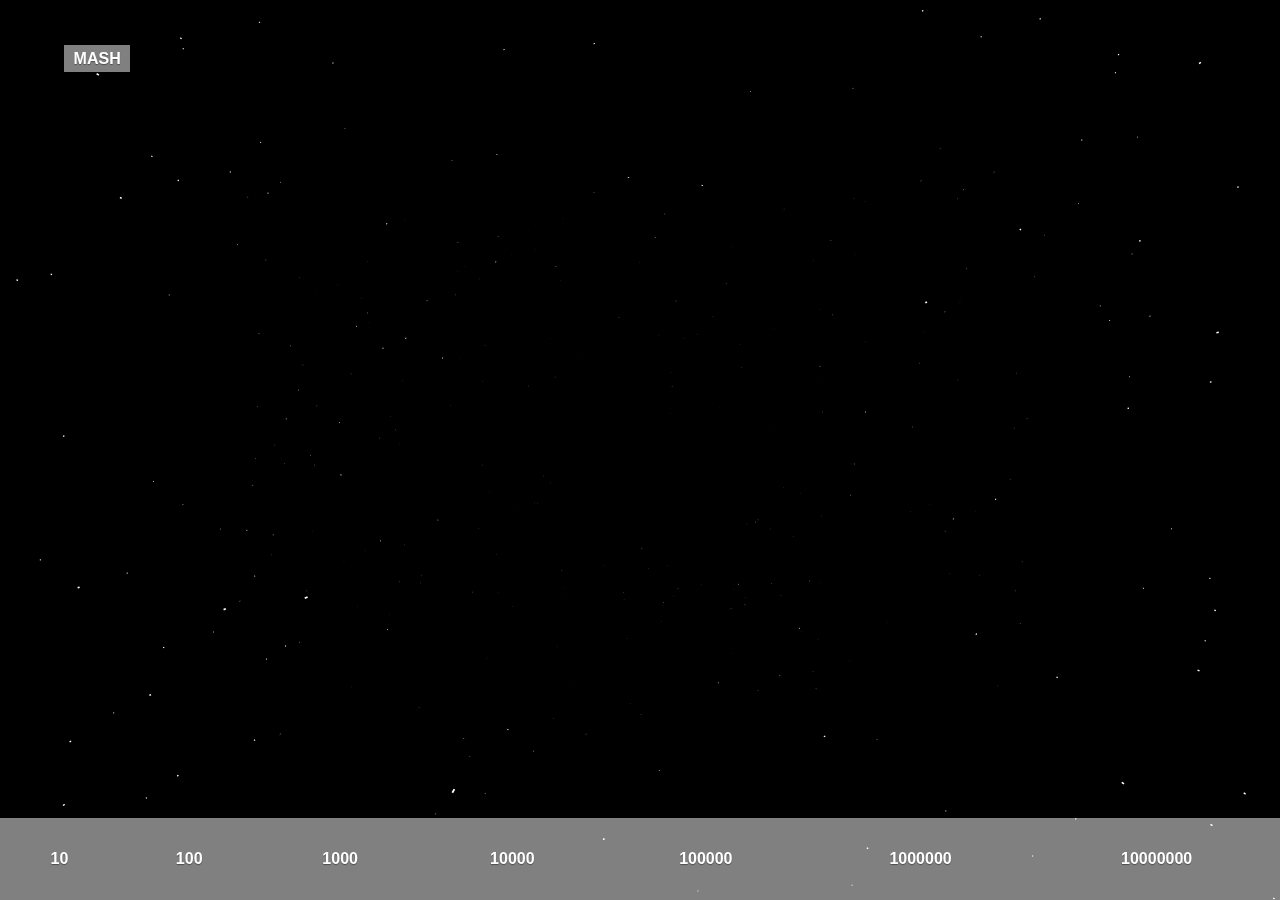
<file: index.html>
<!DOCTYPE html>
<html>
  <head>
    <title>Timeline</title>
    <meta http-equiv="Content-Type" content="text/html; charset=utf-8" />
    <script type="text/javascript" src="http://ajax.googleapis.com/ajax/libs/jquery/1.8.2/jquery.min.js"></script>
    <script type="text/javascript" src="starfield.js"></script>
    <script type="text/javascript" src="app.js"></script>
    <link type="text/css" rel="stylesheet" href="app.css" />
  </head>
  <body>
    <aside data-modal="1">
      <h1>Fact title</h1>
      <p>Lorem ipsum dolor sit amet, consectetur adipiscing elit. Quisque quis tellus sapien. Suspendisse aliquet nisi id lacus volutpat lobortis.</p>
    </aside>
    <aside data-modal="2">
      <h1>Fact title 2</h1>
      <p>Aenean fringilla elementum mauris ac adipiscing. In porttitor tincidunt urna. Phasellus interdum dignissim enim sit amet posuere. Maecenas congue lectus et augue dapibus faucibus vitae non enim. Phasellus fringilla leo laoreet nisi interdum ornare. Proin a sapien massa.</p>
    </aside>
    <aside data-modal="3">
      <h1>Fact title 3</h1>
      <p>different</p>
      <p>Lorem ipsum dolor sit amet, consectetur adipiscing elit. Quisque quis tellus sapien. Suspendisse aliquet nisi id lacus volutpat lobortis.</p>
    </aside>
    <aside data-modal="4">
      <h1>Fact title different</h1>
      <p>another</p>
    </aside>
    <aside data-modal="5">
      <h1>Fact title</h1>
      <p>thing</p>
    </aside>
    <aside data-modal="6">
      <h1>Fact title another</h1>
      <p>something</p>
      <p>Lorem ipsum dolor sit amet, consectetur adipiscing elit. Quisque quis tellus sapien. Suspendisse aliquet nisi id lacus volutpat lobortis.</p>
    </aside>
    <aside data-modal="7">
      <h1>Fact title again</h1>
      <p>another thing</p>
    </aside>
    <nav class="speedometer">
      <ul>
        <li data-val="1" data-modal="1">10</li>
        <li data-val="2" data-modal="2">100</li>
        <li data-val="3" data-modal="3">1000</li>
        <li data-val="4" data-modal="4">10000</li>
        <li data-val="5" data-modal="5">100000</li>
        <li data-val="6" data-modal="6">1000000</li>
        <li data-val="7" data-modal="7">10000000</li>
      </ul>
    </nav>
    <a class="mash" href="mash.html">MASH</a>
    <div class="overlay"></div>
    <canvas id="starfield"></canvas>
  </body>
</html>
</file>
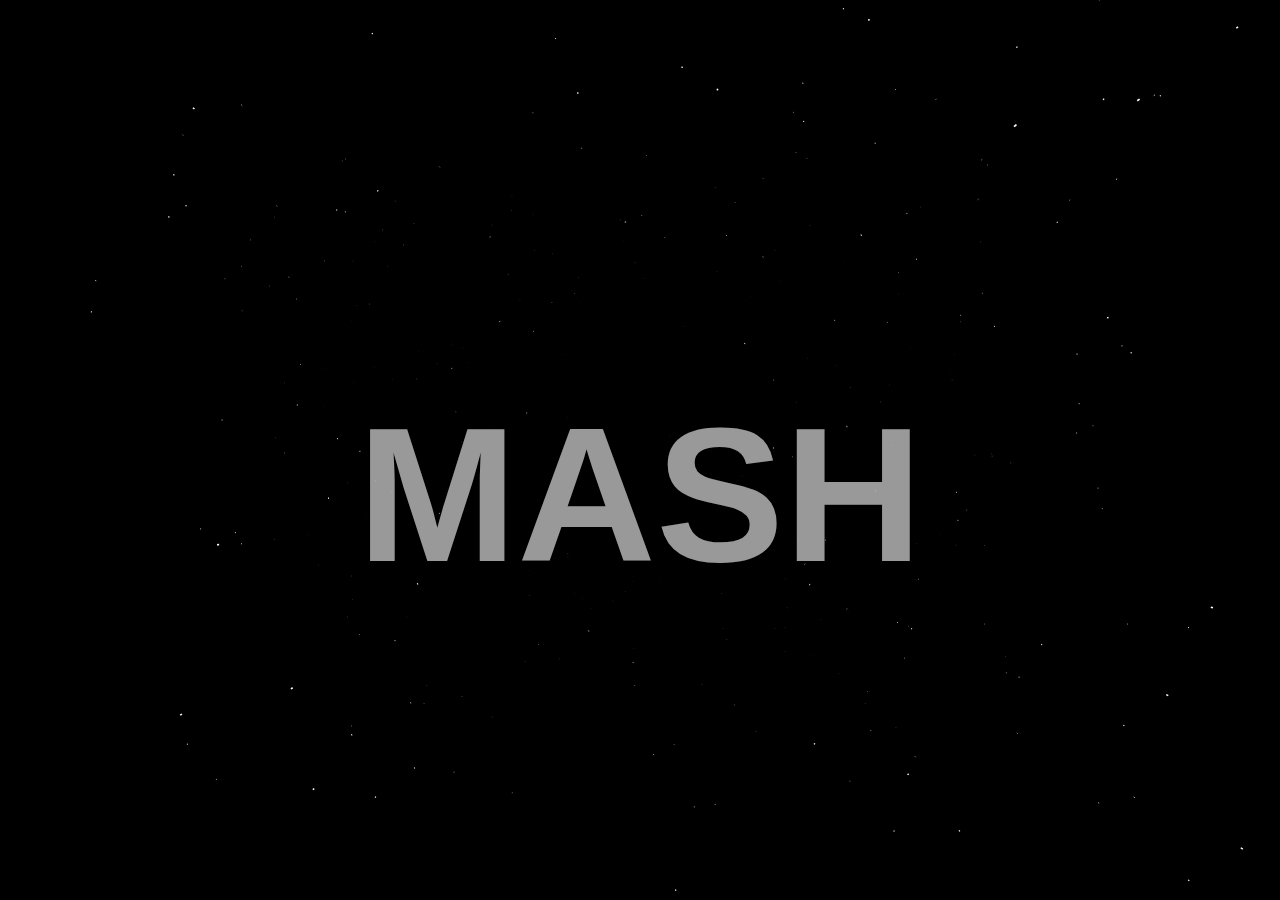
<file: mash.html>
<!DOCTYPE html>
<html>
  <head>
    <title>Timeline</title>
    <meta http-equiv="Content-Type" content="text/html; charset=utf-8" />
    <script type="text/javascript" src="http://ajax.googleapis.com/ajax/libs/jquery/1.8.2/jquery.min.js"></script>
    <script type="text/javascript" src="starfield.js"></script>
    <script type="text/javascript" src="jquery-blink.js"></script>
    <script type="text/javascript" src="app-mash.js"></script>
    <link type="text/css" rel="stylesheet" href="app.css" />
  </head>
  <body>
    <h1 class="mash">MASH</h1>
    <div class="overlay"></div>
    <canvas id="starfield"></canvas>
  </body>
</html>
</file>
<file: app.css>
* {
  -webkit-box-sizing: border-box;
  -moz-box-sizing: border-box;
  box-sizing: border-box; }

/*********************************************************/
.animation-fly-in, aside {
  -webkit-animation: fly-in 0.4s ease;
  -moz-animation: fly-in 0.4s ease;
  animation: fly-in 0.4s ease;
  -webkit-animation-fill-mode: both;
  -moz-animation-fill-mode: both;
  animation-fill-mode: both; }

@-webkit-keyframes fly-in {
  0% {
    margin-right: -20%;
    background-color: red;
    position: fixed;
    top: 40%;
    right: 50%;
    -webkit-transform: scale(0.01);
    -moz-transform: scale(0.01);
    -ms-transform: scale(0.01);
    -o-transform: scale(0.01);
    transform: scale(0.01); }

  100% {
    position: fixed;
    top: 5%;
    right: 5%;
    -webkit-transform: scale(1);
    -moz-transform: scale(1);
    -ms-transform: scale(1);
    -o-transform: scale(1);
    transform: scale(1); } }

@-moz-keyframes fly-in {
  0% {
    margin-right: -20%;
    background-color: red;
    position: fixed;
    top: 40%;
    right: 50%;
    -webkit-transform: scale(0.01);
    -moz-transform: scale(0.01);
    -ms-transform: scale(0.01);
    -o-transform: scale(0.01);
    transform: scale(0.01); }

  100% {
    position: fixed;
    top: 5%;
    right: 5%;
    -webkit-transform: scale(1);
    -moz-transform: scale(1);
    -ms-transform: scale(1);
    -o-transform: scale(1);
    transform: scale(1); } }

@keyframes fly-in {
  0% {
    margin-right: -20%;
    background-color: red;
    position: fixed;
    top: 40%;
    right: 50%;
    -webkit-transform: scale(0.01);
    -moz-transform: scale(0.01);
    -ms-transform: scale(0.01);
    -o-transform: scale(0.01);
    transform: scale(0.01); }

  100% {
    position: fixed;
    top: 5%;
    right: 5%;
    -webkit-transform: scale(1);
    -moz-transform: scale(1);
    -ms-transform: scale(1);
    -o-transform: scale(1);
    transform: scale(1); } }

.animation-fly-out, aside.gone {
  -webkit-animation: fly-out 0.5s ease;
  -moz-animation: fly-out 0.5s ease;
  animation: fly-out 0.5s ease;
  -webkit-animation-fill-mode: none;
  -moz-animation-fill-mode: none;
  animation-fill-mode: none; }

@-webkit-keyframes fly-out {
  0% {
    opacity: 1;
    -webkit-transform: scale(1);
    -moz-transform: scale(1);
    -ms-transform: scale(1);
    -o-transform: scale(1);
    transform: scale(1); }

  100% {
    opacity: 0;
    position: fixed;
    top: -2%;
    right: -2%;
    -webkit-transform: scale(2);
    -moz-transform: scale(2);
    -ms-transform: scale(2);
    -o-transform: scale(2);
    transform: scale(2); } }

@-moz-keyframes fly-out {
  0% {
    opacity: 1;
    -webkit-transform: scale(1);
    -moz-transform: scale(1);
    -ms-transform: scale(1);
    -o-transform: scale(1);
    transform: scale(1); }

  100% {
    opacity: 0;
    position: fixed;
    top: -2%;
    right: -2%;
    -webkit-transform: scale(2);
    -moz-transform: scale(2);
    -ms-transform: scale(2);
    -o-transform: scale(2);
    transform: scale(2); } }

@keyframes fly-out {
  0% {
    opacity: 1;
    -webkit-transform: scale(1);
    -moz-transform: scale(1);
    -ms-transform: scale(1);
    -o-transform: scale(1);
    transform: scale(1); }

  100% {
    opacity: 0;
    position: fixed;
    top: -2%;
    right: -2%;
    -webkit-transform: scale(2);
    -moz-transform: scale(2);
    -ms-transform: scale(2);
    -o-transform: scale(2);
    transform: scale(2); } }

/*********************************************************/
body {
  font-family: sans-serif;
  margin: 0;
  padding: 0;
  text-rendering: optimizeLegibility;
  -webkit-user-select: none;
  -moz-user-select: none;
  -ms-user-select: none;
  user-select: none;
  -webkit-font-smoothing: antialiased; }

aside {
  background: rgba(255, 255, 255, 0.5);
  color: #fff;
  display: none;
  max-width: 450px;
  padding: 2.5em 1.5em;
  position: fixed;
  top: 5%;
  right: 5%;
  text-shadow: 0 1px 1px rgba(0, 0, 0, 0.4);
  width: 40%;
  z-index: 100; }
  aside h1 {
    margin-top: 0; }
  aside p:last-child {
    margin-bottom: 0; }

nav.speedometer {
  background: rgba(255, 255, 255, 0.5);
  display: block;
  position: fixed;
  right: 0px;
  bottom: 0px;
  left: 0px;
  z-index: 99; }
  nav.speedometer ul {
    margin: 0;
    padding: 0;
    list-style-type: none;
    display: table;
    width: 100%; }
    nav.speedometer ul li {
      color: #fff;
      cursor: pointer;
      display: table-cell;
      font-weight: bold;
      padding: 2em 1em;
      text-align: center;
      text-shadow: 0 1px 1px rgba(0, 0, 0, 0.4);
      -webkit-transition: 0.2s;
      -moz-transition: 0.2s;
      -ms-transition: 0.2s;
      -o-transition: 0.2s;
      transition: 0.2s; }
      nav.speedometer ul li:hover {
        background: rgba(255, 255, 255, 0.6);
        color: #ff702a;
        text-shadow: none; }
      nav.speedometer ul li:active, nav.speedometer ul li.active {
        background: white;
        -webkit-box-shadow: inset 0 2px 2em rgba(0, 0, 0, 0.4);
        box-shadow: inset 0 2px 2em rgba(0, 0, 0, 0.4);
        color: #ff702a;
        text-shadow: none; }

.overlay {
  background: red;
  opacity: 0;
  position: fixed;
  top: 0px;
  right: 0px;
  bottom: 0px;
  left: 0px;
  z-index: 98; }

#starfield {
  background: #000;
  height: 100%;
  width: 100%; }

a.mash {
  background: rgba(255, 255, 255, 0.5);
  color: #fff;
  font-weight: bold;
  line-height: 1em;
  margin: 0;
  padding: .4em .6em .3em;
  position: fixed;
  top: 5%;
  left: 5%;
  text-decoration: none;
  text-shadow: 0 1px 1px rgba(0, 0, 0, 0.4);
  -webkit-transition: 0.1s;
  -moz-transition: 0.1s;
  -ms-transition: 0.1s;
  -o-transition: 0.1s;
  transition: 0.1s;
  z-index: 100; }
  a.mash:hover {
    background: white;
    color: #ff702a;
    text-shadow: none; }
  a.mash:active, a.mash.active {
    background: white;
    color: #000;
    text-shadow: none; }

h1.mash {
  background: none;
  color: #fff;
  font-size: 1200%;
  font-weight: bold;
  margin-top: 30%;
  opacity: .6;
  position: absolute;
  text-align: center;
  width: 100%;
  z-index: 97; }
</file>
